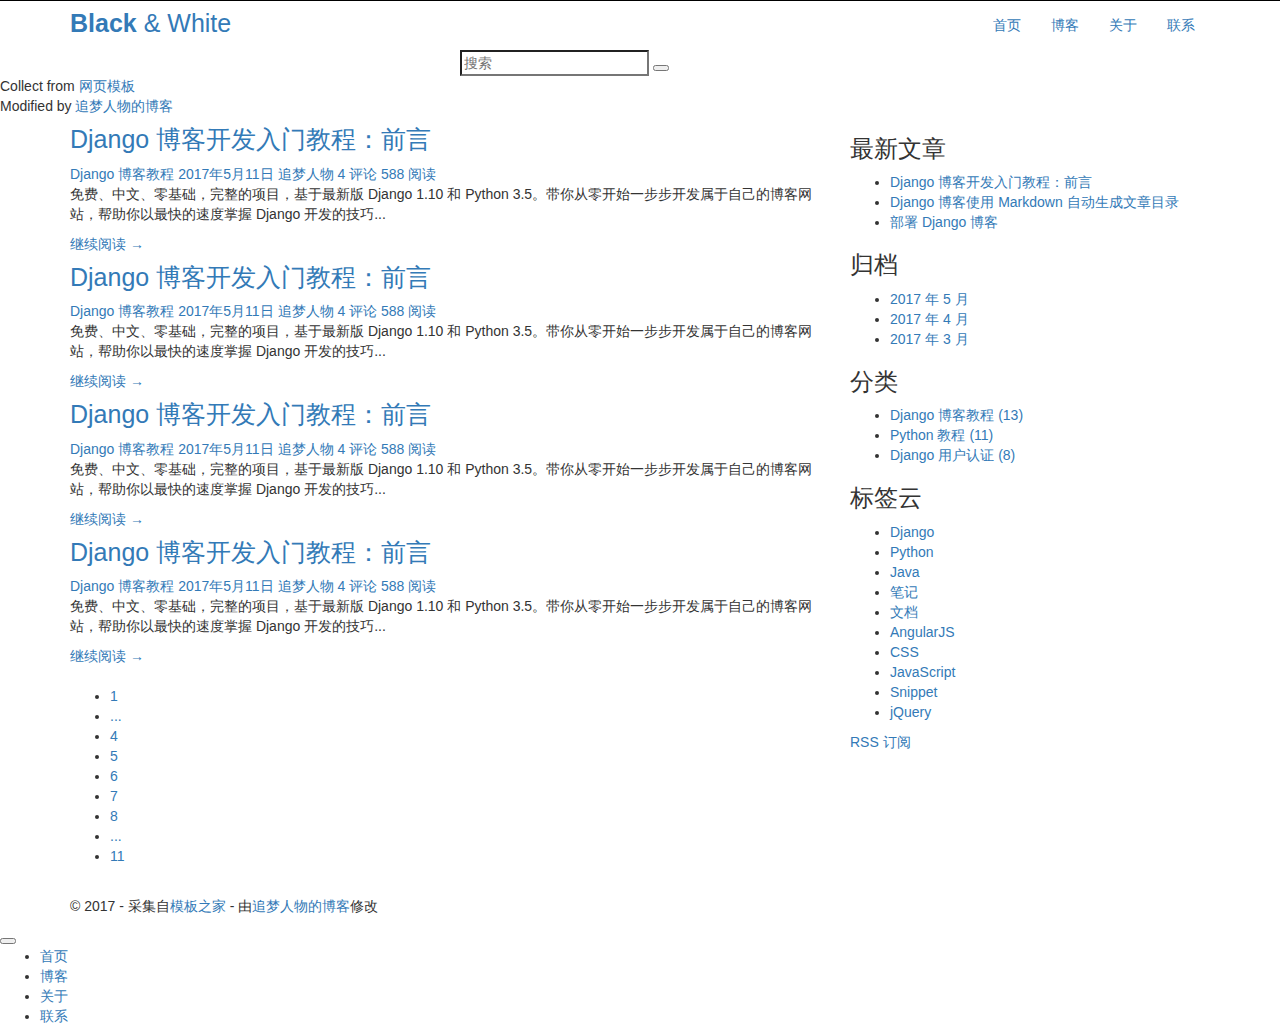
<file: blog/static/blog/index.html>
<!DOCTYPE html>
<html>
<head>
    <title>Black &amp; White</title>

    <!-- meta -->
    <meta charset="UTF-8">
    <meta name="viewport" content="width=device-width, initial-scale=1">

    <!-- css -->
    <link rel="stylesheet" href="css/bootstrap.min.css">
    <link rel="stylesheet" href="http://code.ionicframework.com/ionicons/2.0.1/css/ionicons.min.css">
    <link rel="stylesheet" href="css/pace.css">
    <link rel="stylesheet" href="css/custom.css">

    <!-- js -->
    <script src="js/jquery-2.1.3.min.js"></script>
    <script src="js/bootstrap.min.js"></script>
    <script src="js/pace.min.js"></script>
    <script src="js/modernizr.custom.js"></script>
</head>

<body>
<div class="container">
    <header id="site-header">
        <div class="row">
            <div class="col-md-4 col-sm-5 col-xs-8">
                <div class="logo">
                    <h1><a href="index.html"><b>Black</b> &amp; White</a></h1>
                </div>
            </div><!-- col-md-4 -->
            <div class="col-md-8 col-sm-7 col-xs-4">
                <nav class="main-nav" role="navigation">
                    <div class="navbar-header">
                        <button type="button" id="trigger-overlay" class="navbar-toggle">
                            <span class="ion-navicon"></span>
                        </button>
                    </div>

                    <div class="collapse navbar-collapse" id="bs-example-navbar-collapse-1">
                        <ul class="nav navbar-nav navbar-right">
                            <li class="cl-effect-11"><a href="index.html" data-hover="首页">首页</a></li>
                            <li class="cl-effect-11"><a href="full-width.html" data-hover="博客">博客</a></li>
                            <li class="cl-effect-11"><a href="about.html" data-hover="关于">关于</a></li>
                            <li class="cl-effect-11"><a href="contact.html" data-hover="联系">联系</a></li>
                        </ul>
                    </div><!-- /.navbar-collapse -->
                </nav>
                <div id="header-search-box">
                    <a id="search-menu" href="#"><span id="search-icon" class="ion-ios-search-strong"></span></a>
                    <div id="search-form" class="search-form">
                        <form role="search" method="get" id="searchform" action="#">
                            <input type="search" placeholder="搜索" required>
                            <button type="submit"><span class="ion-ios-search-strong"></span></button>
                        </form>
                    </div>
                </div>
            </div><!-- col-md-8 -->
        </div>
    </header>
</div>
<div class="copyrights">Collect from <a href="http://www.cssmoban.com/">网页模板</a></div>
<div class="copyrights">Modified by <a href="http://zmrenwu.com/">追梦人物的博客</a></div>

<div class="content-body">
    <div class="container">
        <div class="row">
            <main class="col-md-8">
                <article class="post post-1">
                    <header class="entry-header">
                        <h1 class="entry-title">
                            <a href="single.html">Django 博客开发入门教程：前言</a>
                        </h1>
                        <div class="entry-meta">
                            <span class="post-category"><a href="#">Django 博客教程</a></span>
                            <span class="post-date"><a href="#"><time class="entry-date"
                                                                      datetime="2012-11-09T23:15:57+00:00">2017年5月11日</time></a></span>
                            <span class="post-author"><a href="#">追梦人物</a></span>
                            <span class="comments-link"><a href="#">4 评论</a></span>
                            <span class="views-count"><a href="#">588 阅读</a></span>
                        </div>
                    </header>
                    <div class="entry-content clearfix">
                        <p>免费、中文、零基础，完整的项目，基于最新版 Django 1.10 和 Python 3.5。带你从零开始一步步开发属于自己的博客网站，帮助你以最快的速度掌握 Django
                            开发的技巧...</p>
                        <div class="read-more cl-effect-14">
                            <a href="#" class="more-link">继续阅读 <span class="meta-nav">→</span></a>
                        </div>
                    </div>
                </article>

                <article class="post post-2">
                    <header class="entry-header">
                        <h1 class="entry-title">
                            <a href="single.html">Django 博客开发入门教程：前言</a>
                        </h1>
                        <div class="entry-meta">
                            <span class="post-category"><a href="#">Django 博客教程</a></span>
                            <span class="post-date"><a href="#"><time class="entry-date"
                                                                      datetime="2012-11-09T23:15:57+00:00">2017年5月11日</time></a></span>
                            <span class="post-author"><a href="#">追梦人物</a></span>
                            <span class="comments-link"><a href="#">4 评论</a></span>
                            <span class="views-count"><a href="#">588 阅读</a></span>
                        </div>
                    </header>
                    <div class="entry-content clearfix">
                        <p>免费、中文、零基础，完整的项目，基于最新版 Django 1.10 和 Python 3.5。带你从零开始一步步开发属于自己的博客网站，帮助你以最快的速度掌握 Django
                            开发的技巧...</p>
                        <div class="read-more cl-effect-14">
                            <a href="#" class="more-link">继续阅读 <span class="meta-nav">→</span></a>
                        </div>
                    </div>
                </article>

                <article class="post post-3">
                    <header class="entry-header">
                        <h1 class="entry-title">
                            <a href="single.html">Django 博客开发入门教程：前言</a>
                        </h1>
                        <div class="entry-meta">
                            <span class="post-category"><a href="#">Django 博客教程</a></span>
                            <span class="post-date"><a href="#"><time class="entry-date"
                                                                      datetime="2012-11-09T23:15:57+00:00">2017年5月11日</time></a></span>
                            <span class="post-author"><a href="#">追梦人物</a></span>
                            <span class="comments-link"><a href="#">4 评论</a></span>
                            <span class="views-count"><a href="#">588 阅读</a></span>
                        </div>
                    </header>
                    <div class="entry-content clearfix">
                        <p>免费、中文、零基础，完整的项目，基于最新版 Django 1.10 和 Python 3.5。带你从零开始一步步开发属于自己的博客网站，帮助你以最快的速度掌握 Django
                            开发的技巧...</p>
                        <div class="read-more cl-effect-14">
                            <a href="#" class="more-link">继续阅读 <span class="meta-nav">→</span></a>
                        </div>
                    </div>
                </article>

                <article class="post post-4">
                    <header class="entry-header">
                        <h1 class="entry-title">
                            <a href="single.html">Django 博客开发入门教程：前言</a>
                        </h1>
                        <div class="entry-meta">
                            <span class="post-category"><a href="#">Django 博客教程</a></span>
                            <span class="post-date"><a href="#"><time class="entry-date"
                                                                      datetime="2012-11-09T23:15:57+00:00">2017年5月11日</time></a></span>
                            <span class="post-author"><a href="#">追梦人物</a></span>
                            <span class="comments-link"><a href="#">4 评论</a></span>
                            <span class="views-count"><a href="#">588 阅读</a></span>
                        </div>
                    </header>
                    <div class="entry-content clearfix">
                        <p>免费、中文、零基础，完整的项目，基于最新版 Django 1.10 和 Python 3.5。带你从零开始一步步开发属于自己的博客网站，帮助你以最快的速度掌握 Django
                            开发的技巧...</p>
                        <div class="read-more cl-effect-14">
                            <a href="#" class="more-link">继续阅读 <span class="meta-nav">→</span></a>
                        </div>
                    </div>
                </article>
                <!-- 简单分页效果
                <div class="pagination-simple">
                    <a href="#">上一页</a>
                    <span class="current">第 6 页 / 共 11 页</span>
                    <a href="#">下一页</a>
                </div>
                -->
                <div class="pagination">
                    <ul>
                        <li><a href="">1</a></li>
                        <li><a href="">...</a></li>
                        <li><a href="">4</a></li>
                        <li><a href="">5</a></li>
                        <li class="current"><a href="">6</a></li>
                        <li><a href="">7</a></li>
                        <li><a href="">8</a></li>
                        <li><a href="">...</a></li>
                        <li><a href="">11</a></li>
                    </ul>
                </div>
            </main>
            <aside class="col-md-4">
                <div class="widget widget-recent-posts">
                    <h3 class="widget-title">最新文章</h3>
                    <ul>
                        <li>
                            <a href="#">Django 博客开发入门教程：前言</a>
                        </li>
                        <li>
                            <a href="#">Django 博客使用 Markdown 自动生成文章目录</a>
                        </li>
                        <li>
                            <a href="#">部署 Django 博客</a>
                        </li>
                    </ul>
                </div>
                <div class="widget widget-archives">
                    <h3 class="widget-title">归档</h3>
                    <ul>
                        <li>
                            <a href="#">2017 年 5 月</a>
                        </li>
                        <li>
                            <a href="#">2017 年 4 月</a>
                        </li>
                        <li>
                            <a href="#">2017 年 3 月</a>
                        </li>
                    </ul>
                </div>

                <div class="widget widget-category">
                    <h3 class="widget-title">分类</h3>
                    <ul>
                        <li>
                            <a href="#">Django 博客教程 <span class="post-count">(13)</span></a>
                        </li>
                        <li>
                            <a href="#">Python 教程 <span class="post-count">(11)</span></a>
                        </li>
                        <li>
                            <a href="#">Django 用户认证 <span class="post-count">(8)</span></a>
                        </li>
                    </ul>
                </div>

                <div class="widget widget-tag-cloud">
                    <h3 class="widget-title">标签云</h3>
                    <ul>
                        <li>
                            <a href="#">Django</a>
                        </li>
                        <li>
                            <a href="#">Python</a>
                        </li>
                        <li>
                            <a href="#">Java</a>
                        </li>
                        <li>
                            <a href="#">笔记</a>
                        </li>
                        <li>
                            <a href="#">文档</a>
                        </li>
                        <li>
                            <a href="#">AngularJS</a>
                        </li>
                        <li>
                            <a href="#">CSS</a>
                        </li>
                        <li>
                            <a href="#">JavaScript</a>
                        </li>
                        <li>
                            <a href="#">Snippet</a>
                        </li>
                        <li>
                            <a href="#">jQuery</a>
                        </li>
                    </ul>
                </div>
                <div class="rss">
                    <a href=""><span class="ion-social-rss-outline"></span> RSS 订阅</a>
                </div>
            </aside>
        </div>
    </div>
</div>
<footer id="site-footer">
    <div class="container">
        <div class="row">
            <div class="col-md-12">
                <p class="copyright">&copy 2017 - 采集自<a href="http://www.cssmoban.com/"
                                                        target="_blank" title="模板之家">模板之家</a>
                    - 由<a href="http://zmrenwu.com/" title="网页模板" target="_blank">追梦人物的博客</a>修改
                </p>
            </div>
        </div>
    </div>
</footer>

<!-- Mobile Menu -->
<div class="overlay overlay-hugeinc">
    <button type="button" class="overlay-close"><span class="ion-ios-close-empty"></span></button>
    <nav>
        <ul>
            <li><a href="index.html">首页</a></li>
            <li><a href="full-width.html">博客</a></li>
            <li><a href="about.html">关于</a></li>
            <li><a href="contact.html">联系</a></li>
        </ul>
    </nav>
</div>

<script src="js/script.js"></script>

</body>
</html>
</file>
<file: blog/static/blog/css/pace.css>
.pace .pace-progress {
  background: #000;
  position: fixed;
  z-index: 2000;
  top: 0;
  left: 0;
  height: 1px;
  transition: width 1s;
}

.pace-inactive {
  display: none;
}
</file>
<file: blog/static/blog/css/custom.css>
/*自定义css*/

    .body-qiansebeijing {
        background-color: #fef7f7;
    }

   .bg-white {
       background: #fff;
    }
   .avatar-image-right {
       float: left;
       margin-top: 0.4cm;
       margin-right: 0.3cm;

    }
   .h1, h1 {
       font-size: 25px;
       margin-top: 10px;
    }

    .detail-header {
        padding-bottom: 20px;
    }

    /*这是详情页detail.html中文章正文的样式*/
    .detail-post-body {
        /*防止图片过大溢出div*/
        overflow:hidden
    }
    /*这里使用了css的 id嵌套选择器*/
    /*目的是 设置正文中的所有图片 自适应*/
    .detail-post-body img {
        height: auto !important;
        max-width: 100% !important;
    }

    .media-body {
        -webkit-box-flex: 1;
        -webkit-flex: 1 1 0%;
        -ms-flex: 1 1 0%;
        flex: 1 1 0%;
    }

    .media1 {
        display: -webkit-box;
        display: -webkit-flex;
        display: -ms-flexbox;
        display: flex;
        -webkit-box-align: start;
        -webkit-align-items: flex-start;
        -ms-flex-align: start;
        align-items: flex-start;
    }

    .w-100 {
        width: 100%!important;
    }

    /*# index页 每个文章的评论数  css*/
    .index-comment-count {
        -webkit-align-self: center!important;
        -ms-flex-item-align: center!important;
        -ms-grid-row-align: center!important;
        align-self: center!important;
        display: -webkit-box!important;
        display: -webkit-flex!important;
        display: -ms-flexbox!important;
        display: flex!important;
        margin-left: 1rem!important;
        margin-right: 0.5cm;
    }
</file>
